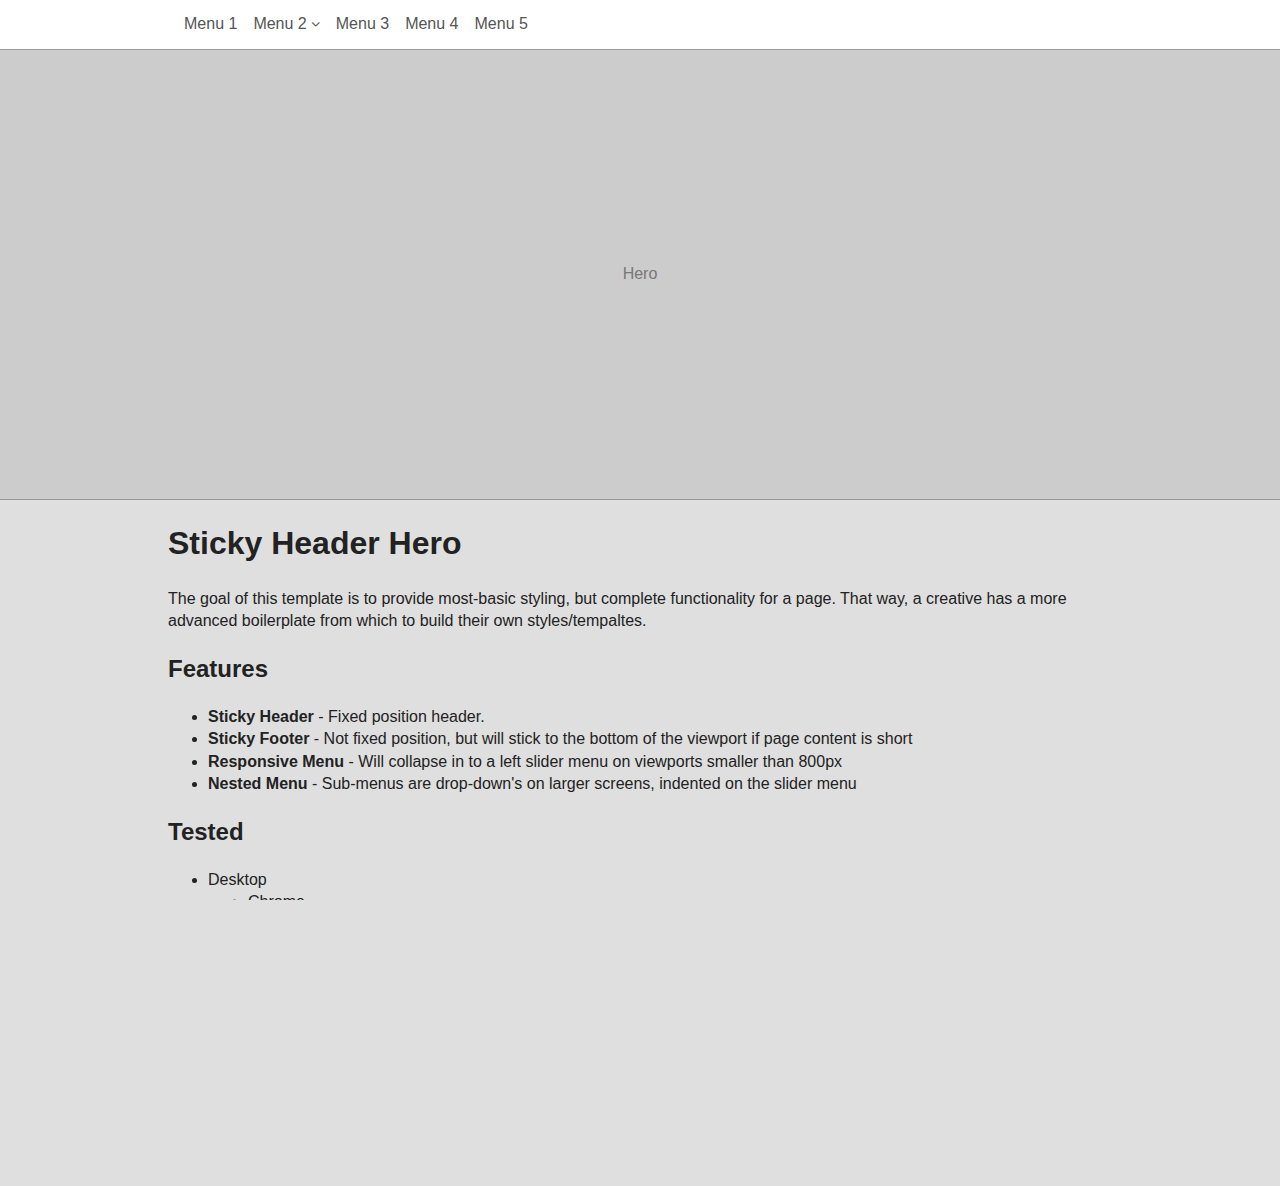
<file: sticky-header-hero.html>
<!doctype html>
<html class="no-js" lang="">
  <head>
    <meta charset="utf-8">
    <meta http-equiv="X-UA-Compatible" content="IE=edge,chrome=1">
    <title>Sticky Header With Hero</title>

    <meta name="description" content="This template includes a responsive template with a sticky header and menu">
    <meta name="canonical" content="http://srolfe26.github.io/simple-templates/sticky-header-hero">
    <meta name="viewport" content="width=device-width, initial-scale=1">
    <!-- These styles are included here to expedite the initial rendering of the page - Higher Google page load score -->

    <style type="text/css">
        html, body {
            margin:0;
            padding:0;
            height:100%;
            overflow-x:hidden;
        }

        html * {
            -moz-box-sizing:    border-box !important;
            -webkit-box-sizing: border-box !important;
            box-sizing:         border-box !important;
        }

        body { 
            margin:0; 
            padding:0;
            background-color:#dfdfdf;
        }

        .site-header, .site-footer, .page-wrap {
          -webkit-transition: all 0.5s;
          transition: all 0.5s;
        }


        /* equally opposite of .slide-holder left */
        .page-wrap.menu-open { margin-left:225px; }
        .page-wrap.menu-open .site-header { left:225px; }
        .site-footer.menu-open { margin-left:225px; }

        .page-wrap {
          min-height: 100%;
          width: 100%;
          min-width: 100%;
          /* equal to site-footer height */
          margin-bottom: -100px; 
        }
        .page-wrap:after {
          content: "";
          display: block;
        }

        .site-header {
            position: fixed;
            z-index:20;
            width:100%;
            background-color: #fff;
            top: 0;
            left: 0;
            height:50px;
        }

        .no-select {
          -webkit-touch-callout: none;
          -webkit-user-select: none;
          -khtml-user-select: none;
          -moz-user-select: none;
          -ms-user-select: none;
          user-select: none;
        }

        /********************* Slide Menu Styles ********************/
        .slide-holder {
          background-color: #444;
          color:#ddd;
          width:225px;
          position: absolute;
          top: 0;
          z-index: 2;
          left: -225px;
          padding-bottom: 9999px;
        }

        .slide-holder {
          background-color: #444;
          color:#ddd;
          width:225px;
          position: absolute;
          top: 0;
          z-index: 2;
          left: -225px;
          padding-bottom: 9999px;        }

        .responsive-menu {
          list-style: none;
          padding: 0;
          margin: 0;
        }

        .responsive-menu li {
            list-style: none;
        }

        .responsive-menu ul {
          padding: 0;
          margin: 0;
        }

        .responsive-menu a {
          color:#ccc;
          display: block;
          padding: 0.33em 0.5em;
          border-bottom:1px solid #555;
        }

        .responsive-menu ul a {
          padding: 0.33em 0.33em 0.33em 1.5em;
          margin: 0;
        }

        .menu-toggle {
          line-height: 55px;
          text-decoration: none;
          color: #333;
          padding:0 1em;
        }

        .site-footer {
            background-color: #333;
            color:#ddd;
            width:100%;
            padding:0.5em 1em;
        }


        /************************ Hero Styles ***********************/
        .hero:before {
            content:"Hero";
            color:#777;
        }
        .hero {
            width:100%;
            min-height:400px;
            height:50vh;
            background-color: #ccc;
            display:flex;
            align-items:center;
            justify-content:center;
        }

        .site-header, .hero {
            border-bottom:1px solid #999;
        }

        /********************** General Content *********************/
        .content {
          padding: 0 0.5em;
        }

        /************************** Footer **************************/
        .site-footer, .page-wrap:after {
          height: 100px; 
        }

        @media only screen and (min-width: 800px){ 
          .menu-toggle { display: none; }

          .slide-holder {
            background-color: transparent;
            width:auto;
            position: static;
            left:auto;
            padding: 0.5em;
          }

          .responsive-menu li {
            float: left;
            position: relative;
          }

          .responsive-menu a {
            color:#555;
            display: inline-block;
            padding: 0.33em 0.5em;
            border-bottom: 0;
            text-decoration: none;
          }

          .responsive-menu ul {
            display:block;
            position: absolute;
            z-index: 21;
            left:0;
            top:100%;
            height:0;
            overflow: hidden;
            -webkit-transition: all 0.25s;
            transition: all 0.25s;
          }

          .responsive-menu > li:hover > a, 
          .responsive-menu> li:hover ul {
            background-color: #eee;
          }

          .responsive-menu > li:hover ul {
            height:auto;
          }

          .responsive-menu ul a {
            padding: 0.25em 0.5em;
            width: 150px;
          }

          .responsive-menu ul + a:after {
            font: normal normal normal 14px/1 FontAwesome;
            content: " \f107";
          }

          .responsive-menu ul a {
            padding: 0.33em 0.33em 0.33em 1.5em;
            margin: 0;
          }
          .responsive-menu ul a:hover {
            border-bottom: 1px dashed #333;
            background-color: #fff;
          }
          .responsive-menu ul li:last-child a:hover {
            border-bottom: 0;
          }

          .content {
            max-width: 960px;
            margin: 0 auto;
          }

          /* Counteract the window being resized larger when the menu is open */
          .page-wrap.menu-open { margin-left:0; }
          .page-wrap.menu-open .site-header { left:0; }
          .site-footer.menu-open { margin-left:0; }
        }
    </style>
  </head>
  <body>
    <!--[if lt IE 9]>
        <p class="browser-upgrade">
          Your browser (Internet Explorer 8) is <strong>Out of Date</strong>.
          Please <a href="http://browser-update.org/update-browser.html">Update your browser</a>
          for more security, comfort and the best experience on this site.
        </p>
    <![endif]-->
    <div class="page-wrap">
        <div class="sticky-alias"></div>

        <!-- IE8 Note: HTML 5 tags (header, section, footer, etc..) cannot have styles applied to them. Furthermore,
        the element's children will be moved to be sibling selectors. It's weird as it gets! -->
        <header>
          <div class="site-header sticky-header">
            <a unselectable="on" class="menu-toggle no-select" id="menu-toggle" href="javascript:void(0);">
              <i class="fa fa-bars"></i>
              Menu
            </a>

            <div class="content">
              <nav class="slide-holder">
                <ul class="responsive-menu">
                  <li>
                    <a href="#">Menu 1</a>
                  </li>
                  <li>
                    <ul>
                      <li><a href="#">Sub 1</a></li>
                      <li><a href="#">Sub 2</a></li>
                    </ul>
                    <a href="#">Menu 2</a>
                  </li>
                  <li>
                    <a href="#">Menu 3</a>
                  </li>
                  <li>
                    <a href="#">Menu 4</a>
                  </li>
                  <li>
                    <a href="#">Menu 5</a>
                  </li>
                </ul>
              </nav>
            </div>
          </div>
        </header>

        <section>
            <div class="hero">
                
            </div>
        </section>

        <section>
          <div class="content">
            <header>
              <h1>Sticky Header Hero</h1>
            </header>

            <p>
              The goal of this template is to provide most-basic styling, but complete functionality for a page.
              That way, a creative has a more advanced boilerplate from which to build their own styles/tempaltes.
            </p>

            <h2>Features</h2>

            <ul>
              <li><strong>Sticky Header</strong> - Fixed position header.</li>
              <li><strong>Sticky Footer</strong> - Not fixed position, but will stick to the bottom of the viewport if page content is short</li>
              <li><strong>Responsive Menu</strong> - Will collapse in to a left slider menu on viewports smaller than 800px</li>
              <li><strong>Nested Menu</strong> - Sub-menus are drop-down's on larger screens, indented on the slider menu</li>
            </ul>

            <h2>Tested</h2>

            <ul>
              <li>
                <span>Desktop</span>
                <ul>
                  <li>Chrome</li>
                  <li>Firefox</li>
                  <li>Safari</li>
                  <li>IE 9,10,11</li>
                  <li>IE 8 - Shows an upgrade message</li>
                </ul>
              </li>
              <li>
                <span>Mobile</span>
                <ul>
                  <li>Chrome</li>
                  <li>Safari (IOS 8)</li>
                </ul>
              </li>
            </ul>
          </div>
        </section>
    </div>
    <footer>
      <div class="site-footer">
        <div class="content">
            <p>Footer</p>
        </div> 
      </div>
    </footer>

    <link rel="stylesheet" href="assets/css/normalize.min.css">
    <link rel="stylesheet" href="//maxcdn.bootstrapcdn.com/font-awesome/4.3.0/css/font-awesome.min.css">
    <link rel="stylesheet" href="assets/css/main.css">

    <script src="//ajax.googleapis.com/ajax/libs/jquery/1.11.2/jquery.min.js"></script>

    <!--[if lt IE 9]>
    <link rel="stylesheet" href="assets/css/sticky-header-hero-ie8.css?_=3223">
    <script>
        // This code causes IE8 to redraw the pseudo-elements which allows the font-awesome icons to render correctly
        $(document).ready(function(){
            var styl;
            $('head').append(styl = $('<style>',{type:'text/css'}).text(':before,:after{content:none !important'));
            setTimeout(function(){ styl.remove(); }, 0);
        });
    </script>
    <![endif]-->

    <script src="assets/js/main.js"></script>

    <!-- Google Analytics: change UA-XXXXX-X to be your site's ID.
    <script>
        (function(b,o,i,l,e,r){b.GoogleAnalyticsObject=l;b[l]||(b[l]=
        function(){(b[l].q=b[l].q||[]).push(arguments)});b[l].l=+new Date;
        e=o.createElement(i);r=o.getElementsByTagName(i)[0];
        e.src='//www.google-analytics.com/analytics.js';
        r.parentNode.insertBefore(e,r)}(window,document,'script','ga'));
        ga('create','UA-XXXXX-X','auto');ga('send','pageview');
    </script> -->
  </body>
</html>
</file>
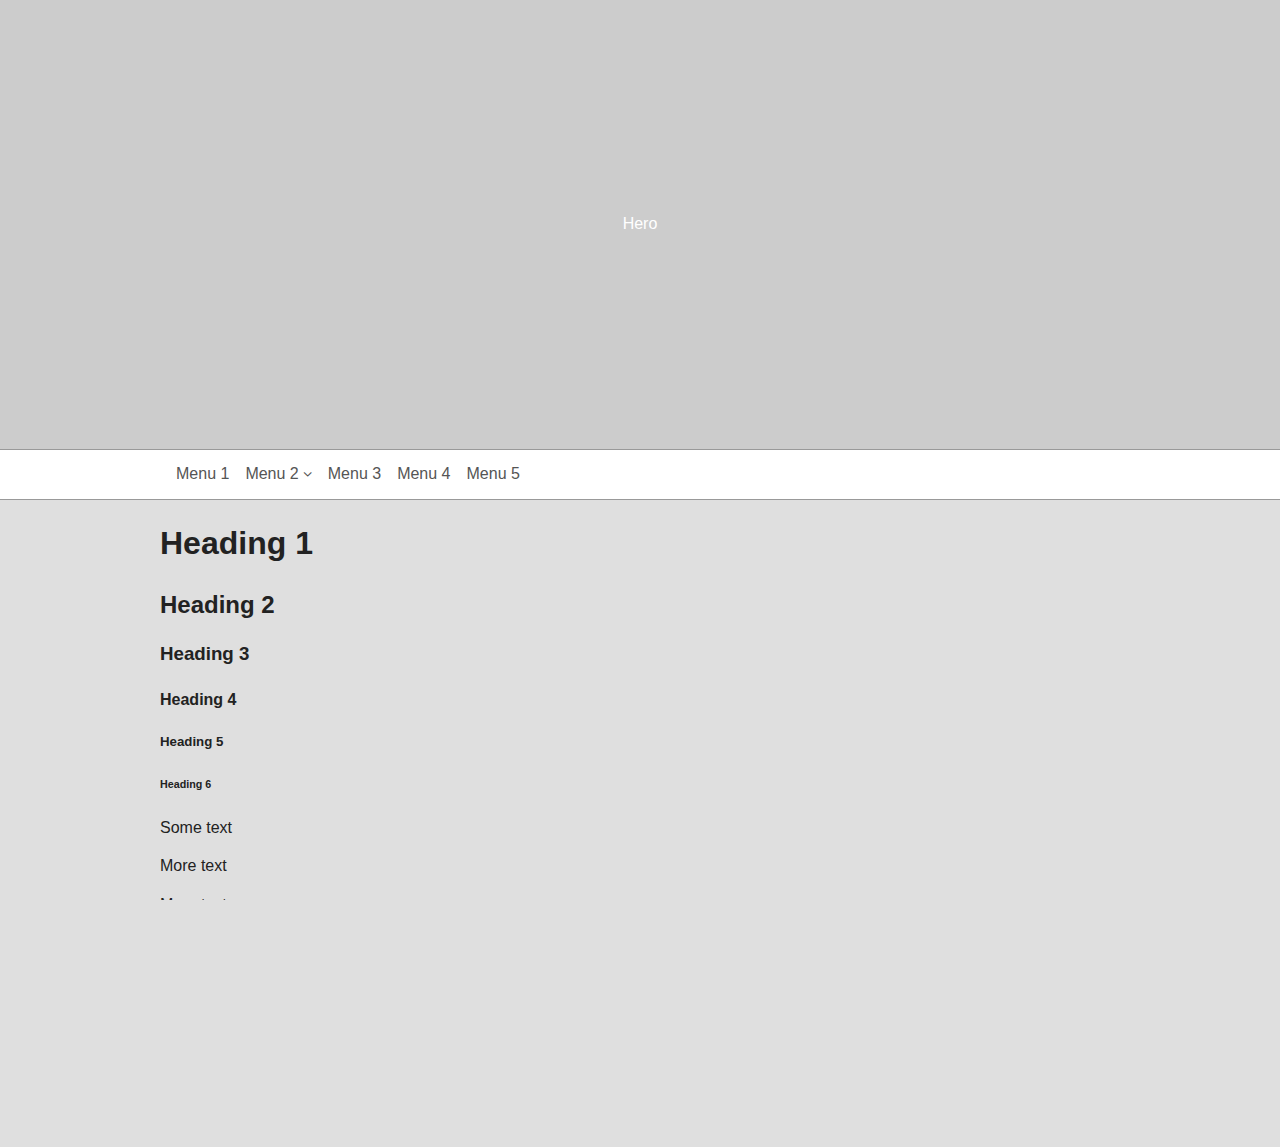
<file: sticky-mid-menu-hero.html>
<!doctype html>
<html class="no-js" lang="">
  <head>
    <meta charset="utf-8">
    <meta http-equiv="X-UA-Compatible" content="IE=edge,chrome=1">
    <title>Sticky Header With Hero</title>
    <meta name="description" content="This template includes a responsive template with a sticky header and menu">
    <meta name="canonical" content="http://srolfe26.github.io/simple-templates/sticky-header-hero">

    <meta name="viewport" content="width=device-width, initial-scale=1">
    <!-- These styles are included here to expedite the initial rendering of the page -->
    <style type="text/css">
        html, body {
            margin:0;
            padding:0;
            height:100%;
            overflow-x:hidden;
        }

        html * {
            -moz-box-sizing:    border-box !important;
            -webkit-box-sizing: border-box !important;
            box-sizing:         border-box !important;
        }

        body { 
            margin:0; 
            padding:0;
            background-color:#dfdfdf;
        }

        .site-header, .site-footer, .page-wrap, .menu-toggle, .slide-holder {
          -webkit-transition: all 0.5s;
          transition: all 0.5s;
        }


        /* equally opposite of .slide-holder left */
        .page-wrap.menu-open { margin-left:225px; }
        .page-wrap.menu-open .site-header { left:225px; }
        .site-footer.menu-open { margin-left:225px; }
        .menu-open .menu-toggle { left: 225px; }

        .page-wrap {
          min-height: 100%;
          width: 100%;
          min-width: 100%;
          /* equal to site-footer height */
          margin-bottom: -100px; 
        }
        .page-wrap:after {
          content: "";
          display: block;
        }

        .site-header {
            width:100%;
            background-color: #fff;
            height:50px;
        }

        .header-fixed {
          position: fixed;
          z-index:20;
          top: 0;
          left: 0;
        }

        .no-select {
          -webkit-touch-callout: none;
          -webkit-user-select: none;
          -khtml-user-select: none;
          -moz-user-select: none;
          -ms-user-select: none;
          user-select: none;
        }

        /********************* Slide Menu Styles ********************/
        .slide-holder {
          background-color: #444;
          color:#ddd;
          width:225px;
          position: fixed;
          top: 0;
          z-index: 2;
          left: -225px;
          padding-bottom: 9999px;
        }

        .slide-holder.active {
          left: 0;
        }

        .responsive-menu {
          list-style: none;
          padding: 0;
          margin: 0;
        }

        .responsive-menu li {
            list-style: none;
        }

        .responsive-menu ul {
          padding: 0;
          margin: 0;
        }

        .responsive-menu a {
          color:#ddd;
          display: block;
          padding: 0.33em 0.5em;
          border-bottom:1px solid #555;
        }

        .responsive-menu ul a {
          padding: 0.33em 0.33em 0.33em 1.5em;
          margin: 0;
        }

        .menu-toggle {
          line-height: 55px;
          text-decoration: none;
          padding:0 1em;
          position: fixed;
          top: 0;
          left: 0;
          color: #fff;
          z-index: 21;
          text-shadow: 0 0 3px #000;
        }

        .header-fixed .menu-toggle { 
          color:#333; 
          text-shadow: 0 0 3px #eee;
        }

        /************************ Hero Styles ***********************/
        .hero::before {
            content:"Hero";
            color:#fff;
        }
        .hero {
            width:100%;
            min-height:400px;
            height:50vh;
            background-color: #ccc;
            display:flex;
            align-items:center;
            justify-content:center;
        }

        .site-header, .hero {
            border-bottom:1px solid #999;
        }

        /********************** General Content *********************/
        .content {
          padding: 0 0.5em;
        }

        /************************** Footer **************************/
        .site-footer, .page-wrap:after {
          height: 100px; 
        }

        .site-footer {
            background-color: #333;
            color:#ddd;
            width:100%;
            padding:0.5em 1em;
        }

        /************************ Non-Mobile ************************/
        @media only screen and (min-width: 1000px){ 
          .menu-toggle { display: none; }

          .slide-holder {
            background-color: transparent;
            width:auto;
            position: static;
            left:auto;
            padding: 0.5em;
          }

          .responsive-menu li {
            float: left;
            position: relative;
          }

          .responsive-menu a {
            color:#555;
            display: inline-block;
            padding: 0.33em 0.5em;
            border-bottom: 0;
            text-decoration: none;
          }

          .responsive-menu ul {
            display:block;
            position: absolute;
            z-index: 21;
            left:0;
            top:100%;
            height:0;
            overflow: hidden;
            -webkit-transition: all 0.25s;
            transition: all 0.25s;
          }

          .responsive-menu > li:hover > a, 
          .responsive-menu> li:hover ul {
            background-color: #eee;
          }

          .responsive-menu > li:hover ul {
            height:auto;
          }

          .responsive-menu ul a {
            padding: 0.25em 0.5em;
            width: 150px;
          }

          .responsive-menu ul + a::after {
            font: normal normal normal 14px/1 FontAwesome;
            content: " \f107";
          }

          .responsive-menu ul a {
            padding: 0.33em 0.33em 0.33em 1.5em;
            margin: 0;
          }
          .responsive-menu ul a:hover {
            border-bottom: 1px dashed #333;
            background-color: #fff;
          }
          .responsive-menu ul li:last-child a:hover {
            border-bottom: 0;
          }

          .content {
            padding: 0;
            max-width: 960px;
            margin: 0 auto;
          }
        }
    </style>
  </head>
  <body>
    <!--[if lt IE 8]>
        <p class="browserupgrade">You are using an <strong>outdated</strong> browser. Please <a href="http://browsehappy.com/">upgrade your browser</a> to improve your experience.</p>
    <![endif]-->
    <div class="page-wrap">
        <section class="hero">
                
        </section>

        <div class="site-header sticky-header">
          <a unselectable="on" class="menu-toggle no-select" id="menu-toggle" href="javascript:void(0);">
            <i class="fa fa-bars"></i>
            Menu
          </a>

          <div class="content">
            <nav class="slide-holder">
              <ul class="responsive-menu">
                <li>
                  <a href="#">Menu 1</a>
                </li>
                <li>
                  <ul>
                    <li><a href="#">Sub 1</a></li>
                    <li><a href="#">Sub 2</a></li>
                  </ul>
                  <a href="#">Menu 2</a>
                </li>
                <li>
                  <a href="#">Menu 3</a>
                </li>
                <li>
                  <a href="#">Menu 4</a>
                </li>
                <li>
                  <a href="#">Menu 5</a>
                </li>
              </ul>
            </nav>
          </div>
        </div>
        <div class="sticky-alias"></div>

        <section>
          <div class="content">
            <header>
              <h1>Heading 1</h1>
              <h2>Heading 2</h2>
              <h3>Heading 3</h3>
              <h4>Heading 4</h4>
              <h5>Heading 5</h5>
              <h6>Heading 6</h6>
            </header>
            <p>Some text</p>
            <p>More text</p>
            <p>More text</p>
            <p>More text</p>
            <p>More text</p>
            <p>Finally text</p>
          </div>
        </section>
    </div>
    <footer class="site-footer">
        <div class="content">
            <p>Footer</p>
          </div>
    </footer>

    <link rel="stylesheet" href="assets/css/normalize.min.css">
    <link rel="stylesheet" href="http://maxcdn.bootstrapcdn.com/font-awesome/4.3.0/css/font-awesome.min.css">
    <link rel="stylesheet" href="assets/css/main.css">

    <script src="http://ajax.googleapis.com/ajax/libs/jquery/1.11.2/jquery.min.js"></script>
    <script>window.jQuery || document.write('<script src="js/vendor/jquery-1.11.2.min.js"><\/script>')</script>

    <script src="assets/js/main.js"></script>

    <!-- Google Analytics: change UA-XXXXX-X to be your site's ID.
    <script>
        (function(b,o,i,l,e,r){b.GoogleAnalyticsObject=l;b[l]||(b[l]=
        function(){(b[l].q=b[l].q||[]).push(arguments)});b[l].l=+new Date;
        e=o.createElement(i);r=o.getElementsByTagName(i)[0];
        e.src='//www.google-analytics.com/analytics.js';
        r.parentNode.insertBefore(e,r)}(window,document,'script','ga'));
        ga('create','UA-XXXXX-X','auto');ga('send','pageview');
    </script> -->
  </body>
</html>
</file>
<file: assets/css/main.css>
/*! HTML5 Boilerplate v5.0 | MIT License | http://h5bp.com/ */

html {
    color: #222;
    font-size: 1em;
    line-height: 1.4;
}

::-moz-selection {
    background: #b3d4fc;
    text-shadow: none;
}

::selection {
    background: #b3d4fc;
    text-shadow: none;
}

hr {
    display: block;
    height: 1px;
    border: 0;
    border-top: 1px solid #ccc;
    margin: 1em 0;
    padding: 0;
}

audio,
canvas,
iframe,
img,
svg,
video {
    vertical-align: middle;
}

fieldset {
    border: 0;
    margin: 0;
    padding: 0;
}

textarea {
    resize: vertical;
}

.browserupgrade {
    margin: 0.2em 0;
    background: #ccc;
    color: #000;
    padding: 0.2em 0;
}


/* ==========================================================================
   Author's custom styles
   ========================================================================== */















/* ==========================================================================
   Media Queries
   ========================================================================== */

@media only screen and (min-width: 35em) {

}

@media print,
       (-o-min-device-pixel-ratio: 5/4),
       (-webkit-min-device-pixel-ratio: 1.25),
       (min-resolution: 120dpi) {

}

/* ==========================================================================
   Helper classes
   ========================================================================== */

.hidden {
    display: none !important;
    visibility: hidden;
}

.visuallyhidden {
    border: 0;
    clip: rect(0 0 0 0);
    height: 1px;
    margin: -1px;
    overflow: hidden;
    padding: 0;
    position: absolute;
    width: 1px;
}

.visuallyhidden.focusable:active,
.visuallyhidden.focusable:focus {
    clip: auto;
    height: auto;
    margin: 0;
    overflow: visible;
    position: static;
    width: auto;
}

.invisible {
    visibility: hidden;
}

.clearfix:before,
.clearfix:after {
    content: " ";
    display: table;
}

.clearfix:after {
    clear: both;
}

.clearfix {
    *zoom: 1;
}

/* ==========================================================================
   Print styles
   ========================================================================== */

@media print {
    *,
    *:before,
    *:after {
        background: transparent !important;
        color: #000 !important;
        box-shadow: none !important;
        text-shadow: none !important;
    }

    a,
    a:visited {
        text-decoration: underline;
    }

    a[href]:after {
        content: " (" attr(href) ")";
    }

    abbr[title]:after {
        content: " (" attr(title) ")";
    }

    a[href^="#"]:after,
    a[href^="javascript:"]:after {
        content: "";
    }

    pre,
    blockquote {
        border: 1px solid #999;
        page-break-inside: avoid;
    }

    thead {
        display: table-header-group;
    }

    tr,
    img {
        page-break-inside: avoid;
    }

    img {
        max-width: 100% !important;
    }

    p,
    h2,
    h3 {
        orphans: 3;
        widows: 3;
    }

    h2,
    h3 {
        page-break-after: avoid;
    }
}
</file>
<file: assets/css/sticky-header-hero-ie8.css>
/* sticky-header-hero-ie8.css */
/* These are a repeat from the media query above since 
IE8 doesn't support media queries */
html, body {
  overflow:auto;
}

.browser-upgrade {
  background: #FAEEBE;
  border-bottom: 1px solid #ECC36B;
  position: fixed;
  top:0;
  left:0;
  margin:0;
  padding: 0 0.5em;
  width: 100%;
  height: 40px;  
  z-index:19;
  line-height: 38px;
}

.browser-upgrade a {
  color: #CB3626;
}

.menu-toggle { display: none; }

.slide-holder {
  background: transparent;
  width:auto;
  position: static;
  left:auto;
  padding: 0.5em;
}

.sticky-alias {
  display:block;
  height: 90px;
}

.sticky-header {
  position: fixed;
  z-index:20;
  width:100%;
  background: white;
  color:red;
  top: 40px;
  left: 0;
  height:50px;
  padding:0.5em;
}

.responsive-menu li {
  float: left;
  position: relative;
}

.responsive-menu a {
  color:#555;
  display: inline-block;
  padding: 0.33em 0.5em;
  border-bottom: 0;
  text-decoration: none;
}

.hero {
  height:400px;
  min-height:0;
  text-align: center;
  padding-top: 185px;
}

.responsive-menu ul {
  display:block;
  position: absolute;
  z-index: 21;
  left:0;
  top:100%;
  height:0;
  overflow: hidden;
  -webkit-transition: all 0.25s;
  transition: all 0.25s;
}

.responsive-menu > li:hover > a, 
.responsive-menu> li:hover ul {
  background: #eee;
}

.responsive-menu > li:hover ul {
  height:auto;
}

.responsive-menu ul a {
  padding: 0.25em 0.5em;
  width: 150px;
}

.responsive-menu ul + a:after {
  font: normal normal normal 14px/1 FontAwesome;
  content: " \f107";
}

.responsive-menu ul a {
  padding: 0.33em 0.33em 0.33em 1.5em;
  margin: 0;
}
.responsive-menu ul a:hover {
  border-bottom: 1px dashed #333;
  background: #fff;
}
.responsive-menu ul li:last-child a:hover {
  border-bottom: 0;
}

.content {
  max-width: 960px;
  margin: 0 auto;
}
</file>
